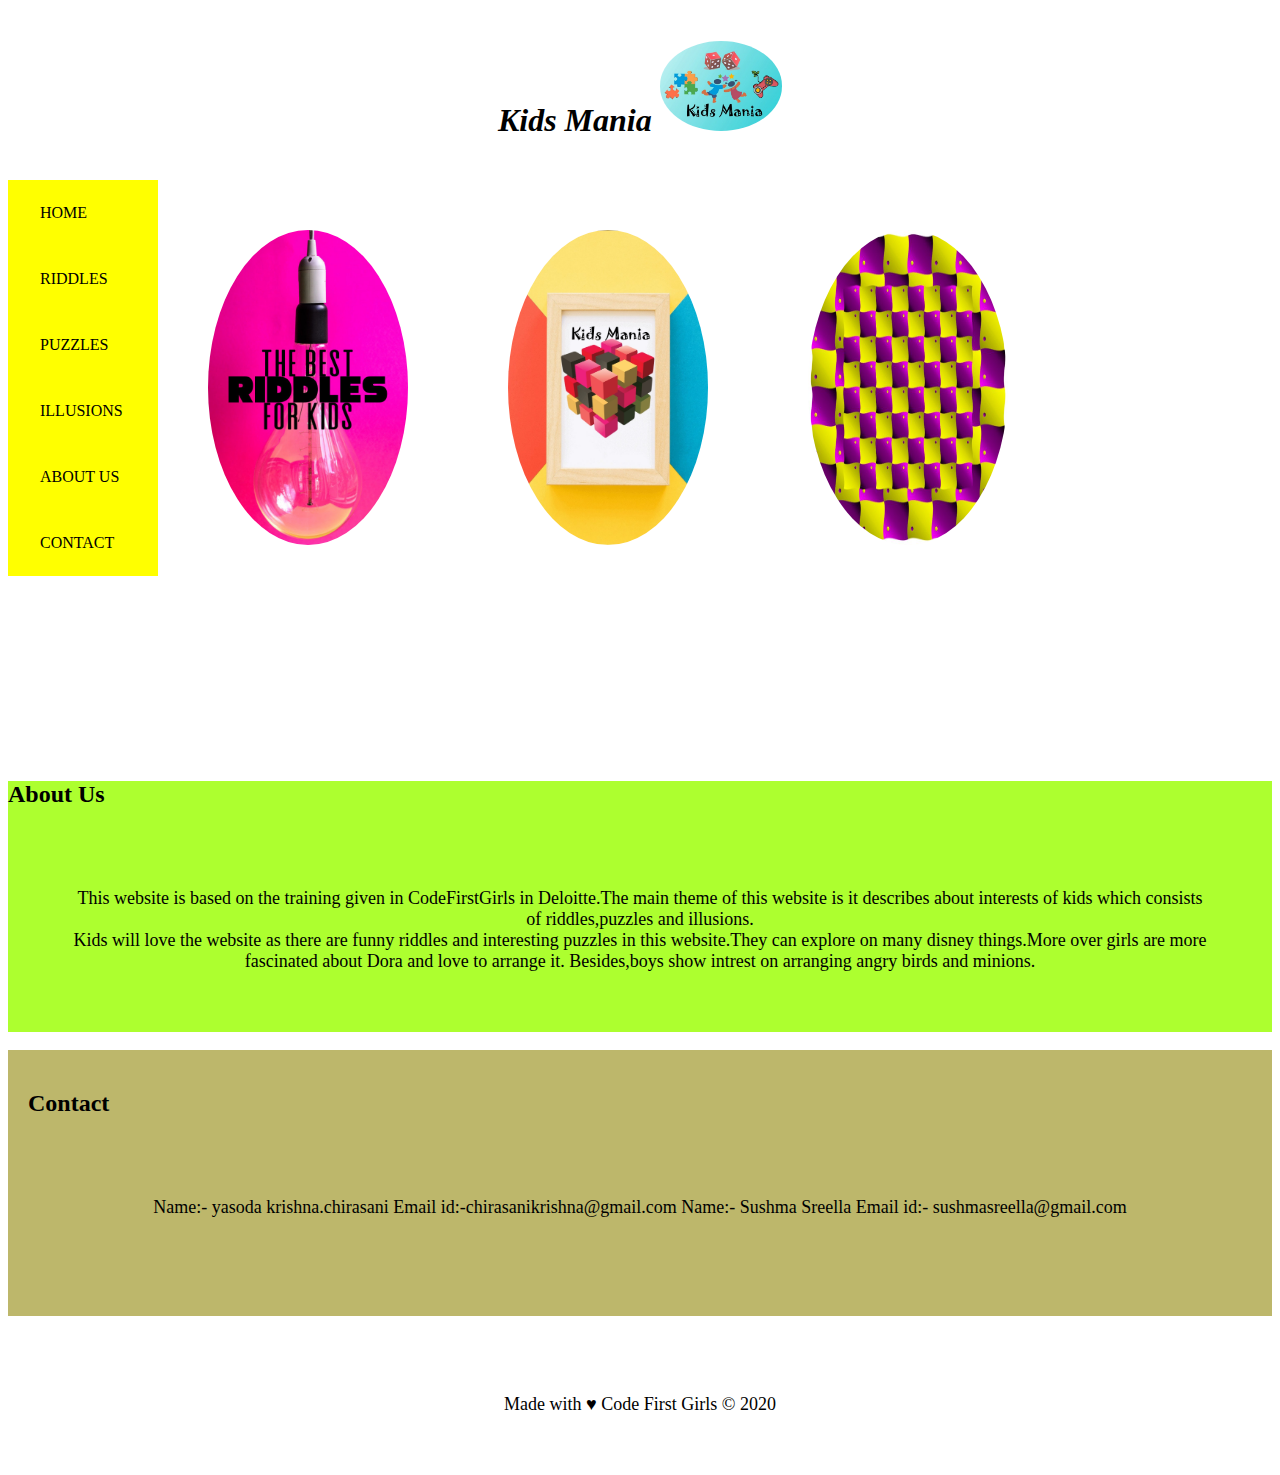
<file: index.html>
<!DOCTYPE html>
<html>
    <header>
        <title>Kids Mania</title>
        <link rel="stylesheet" href="main.css">
        </header>
    <body>
        <div class="slider">
            <div class="load">
        </div>
        <h1>Kids Mania
        <img id ="icon" src="pictures/logo.jpg" width=10%>
        </h1>
        
        <div class="flexA">
            <div>
        <nav>
        <ul>
            <li><a href="index.html">HOME</a></li>
            <li><a href="riddles.html">RIDDLES</a></li>
            <li><a href="puzzle.html">PUZZLES</a></li>
            <li><a href="illusions.html">ILLUSIONS</a></li>
            <li><a href="#about">ABOUT US</a></li>
            <li><a href="#contact">CONTACT</a></li>
          </ul></div>
        </nav>
          <!-- <div>
              <img src="/Users/varunvaddi/Desktop/Code First Girls/Kids Mania Website/kids and rainbow.jpg" width=100% height=380px;>
          </div>
          <div>
            <img src="/Users/varunvaddi/Desktop/Code First Girls/Kids Mania Website/rainbow with cycle.jpg" width=100% height=380px;>
        </div> -->
    <div class="flexB">
       <div class="flexItem"><a href="riddles.html"><img id ="icon" src="pictures/Riddles.jpeg" width="200" height="315"></a></div>
       <div class="flexItem"><a href="puzzle.html"><img id ="icon" src="pictures/Screenshot_20200315-214911__01.jpg" width="200" height="315"></a></div>
      <div class="flexItem"><a href="illusions.html"><img id ="icon" src="pictures/Illusions.jpg" width="200" height="315"></a></div>
    </div>
        </div>
        <br>
        <br>
        <br>
        <br>
       <br>
            <br>
            <br>
            <br>
            <br>
        <div class="hello">
   <h2 id="about"> About Us</h2>
<p> This website is  based on the training given in CodeFirstGirls in Deloitte.The main theme of this website 
    is it describes about interests of kids which consists of riddles,puzzles and illusions.
    <br>
    Kids will love the website as there are funny riddles and interesting puzzles in this website.They can explore on many
    disney things.More over girls are more fascinated about Dora and love to arrange it. Besides,boys show intrest on 
    arranging angry birds and minions.
    
</p>
</div>
<div class="hello4">
    <h2 id="contact">Contact</h2>
<p> Name:- yasoda krishna.chirasani
    Email id:-chirasanikrishna@gmail.com
    Name:- Sushma Sreella
    Email id:- sushmasreella@gmail.com

</div>
        <footer>
            <p> Made with &hearts; Code First Girls &copy; 2020</p>
        </footer>
    </body>
</html>
</file>
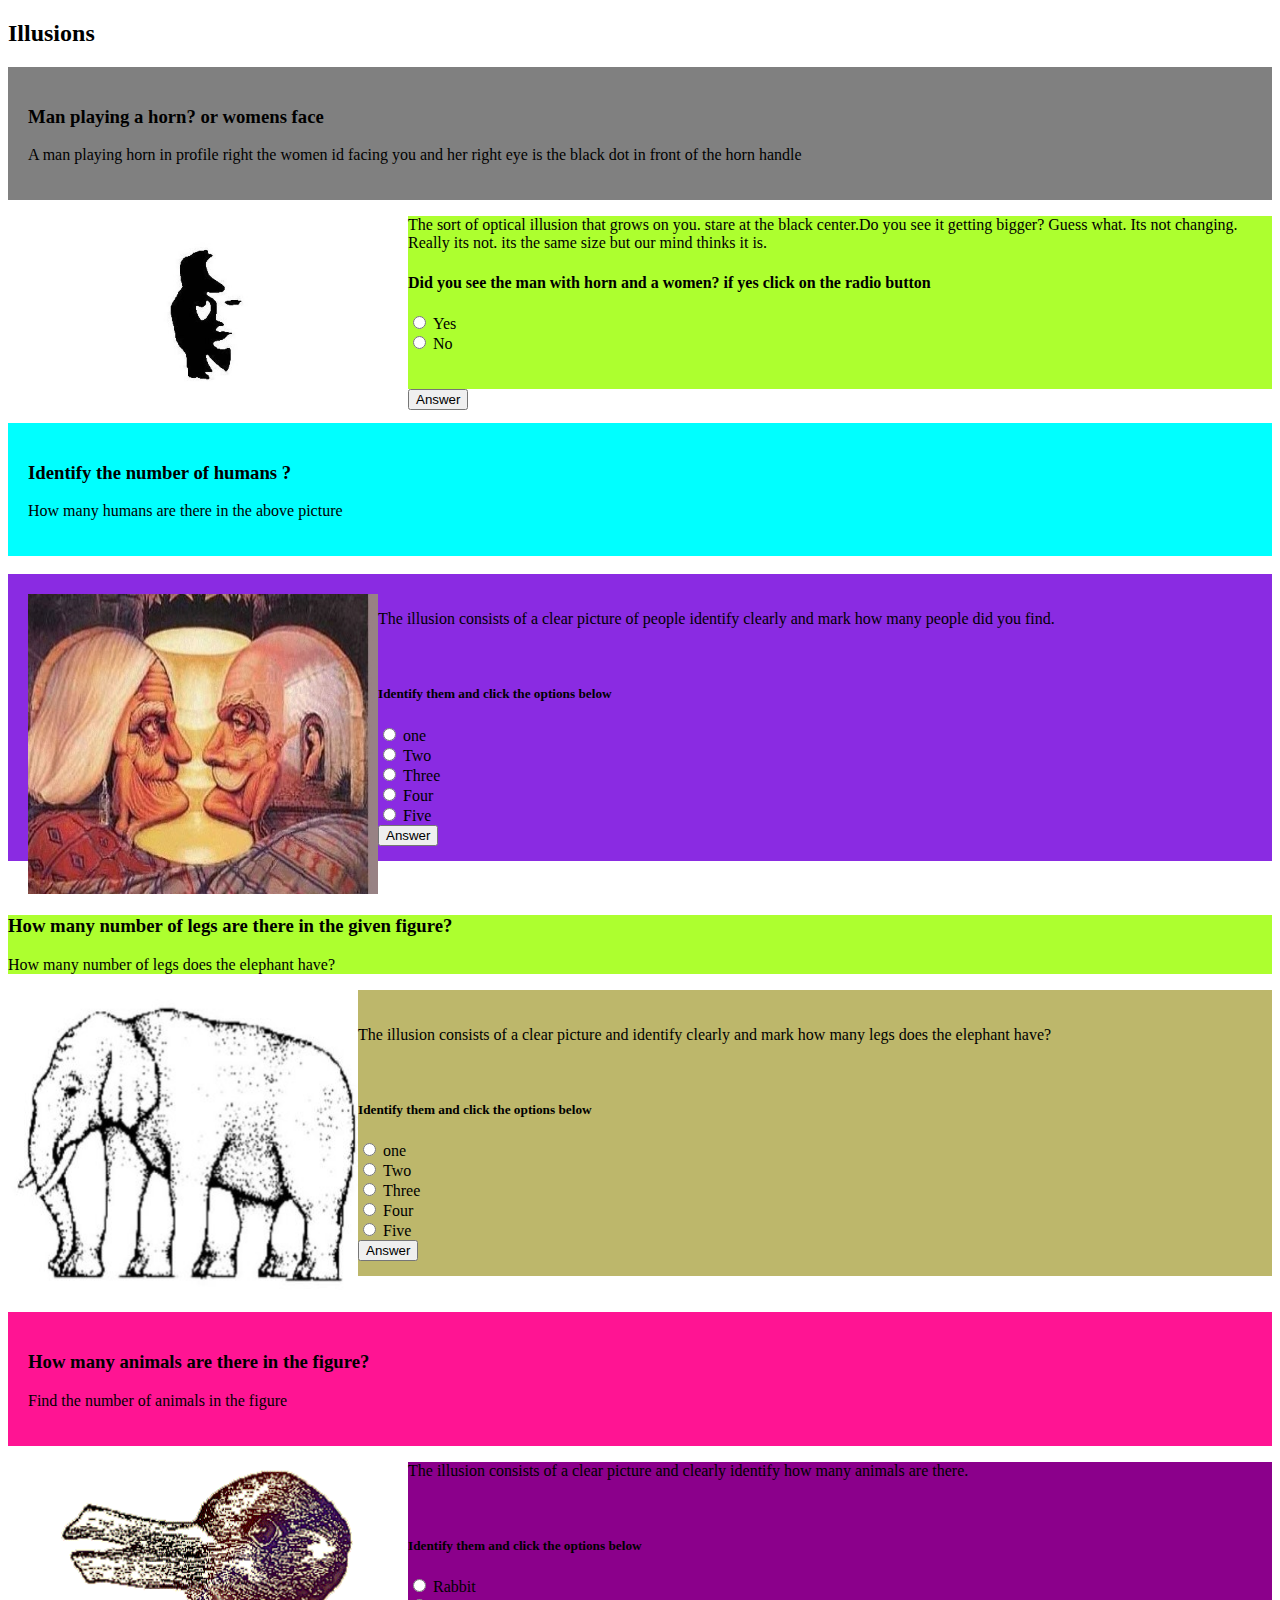
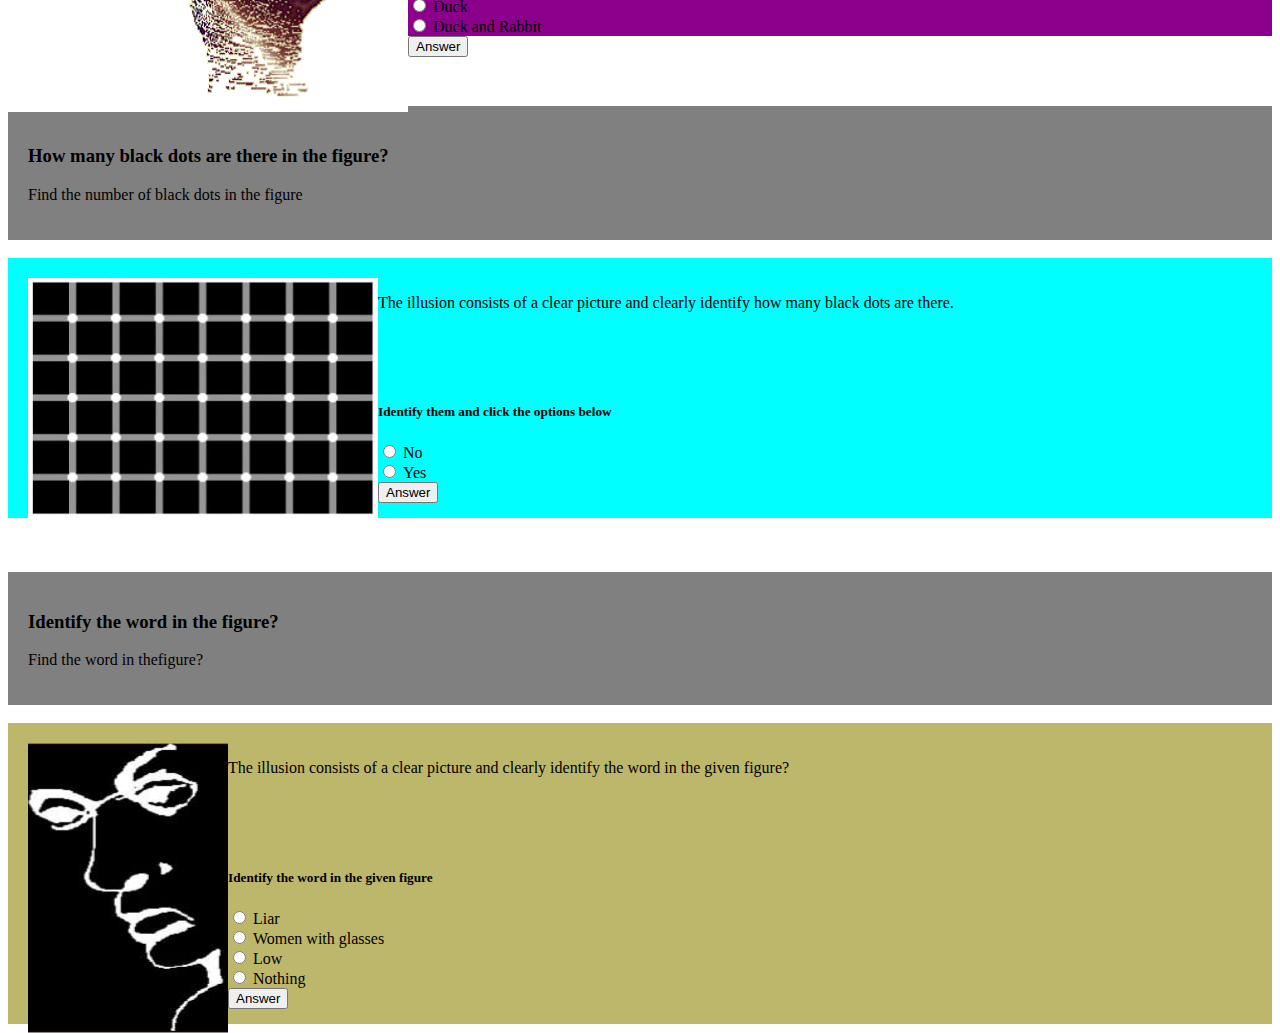
<file: illusions.html>
<!DOCTYPE html>
<head>
    <title>
        ILLUSIONS</title>
        <link rel="stylesheet" href="./illusionscss.css">
        <script src="./sample.js"></script>
</head>
    <h2>Illusions</h2>

<div class="hello1">
    <h3> Man playing a horn? or womens face</h3>
    <p style="font-family:cursive">
        A man playing horn in profile right the women id facing you and her right eye is the black dot
        in front of the horn handle
    </p>
</div>
<div class="hello">
    <img src="./pictures/man-or-woman.jpg" alt="image" height="200" width="400" style="float: left;">
<div class="yasoda2">
    <p style="font-family:cursive">
        The sort of optical illusion that grows on you. stare at the black center.Do you see it getting
        bigger? Guess what. Its not changing. Really its not. its the same size but our mind thinks it is.
        <h4 style="font-family: cursive;">Did you see the man with horn and a women? if yes click on the radio
            button</h4>
        <form>
            <input type="radio" id="yes" name="distniguish" value="yes">
            <label for="yes" style="font-family: cursive;">Yes</label><br>
            <input type="radio" id="no" name="distniguish" value="N0">
            <label for="No" style="font-family: cursive;">No</label><br>
            <br> <br>
        </form>
        <button style="float: left;" onclick="myfunction0()"> Answer</button>
        <p id="demo0"></p>
    </p>
    </div>
</div>
<br>
<div class="hello3">
    <h3> Identify the number of humans ?</h3>
    <p style="font-family: cursive;"> How many  humans are there in the above picture</p>
</div>
<br>
<div class="hello2">
    <img src="./pictures/oldpeople.jpeg" alt="old people image" height="300" width="350" style="float: left;">
    <p style="font-family: cursive;">
        The illusion consists of a clear picture of people identify clearly and mark how many people
        did you find.
        <br>  <br>
        &nbsp;
        <br>
        <h5 style="font-family:cursive;"> Identify them and click the options below</h5>
          <form>
              <input type="radio"id="One" name="identify" value="one">
              <label for="one" style="font-family: cursive;">one</label><br>
              <input type="radio" id="Two" name="identify" value="Two">
              <label for="Two" style="font-family: cursive;">Two</label><br>
              <input type="radio" id="Three" name="identify"value="Three">
              <label for="Three" style="font-family: cursive;">Three</label><br>
              <input type="radio" id="Four" name="identify"value="Four">
              <label for="Four" style="font-family: cursive;">Four</label><br>
              <input type="radio" id="Five" name="identify"value="Five">
              <label for="Five" style="font-family: cursive;">Five</label><br>
          </form>
        <button style="float: left;" onclick="myfunction()"> Answer</button>
        <p id="demo"></p>
</div>
<br>
 &nbsp;

<div class=hello>
    <h3> How many number of legs are there in the given figure?</h3>
    <p style="font-family: cursive;"> How many number of legs does the elephant have?</p>
    <img src="./pictures/elephant.jpg" alt="old people image" height="300" width="350" style="float: left;">
</div>
<div class="hello4">
    <p style="font-family: cursive;">
        The illusion consists of a clear picture and  identify clearly and mark how many  legs 
        does the elephant have?
        <br>  <br>
        &nbsp;
        <br>
        <h5 style="font-family:cursive;"> Identify them and click the options below</h5>
          <form>
              <input type="radio"id="One" name="identify" value="one">
              <label for="one" style="font-family: cursive;">one</label><br>
              <input type="radio" id="Two" name="identify" value="Two">
              <label for="Two" style="font-family: cursive;">Two</label><br>
              <input type="radio" id="Three" name="identify"value="Three">
              <label for="Three" style="font-family: cursive;">Three</label><br>
              <input type="radio" id="Four" name="identify"value="Four">
              <label for="Four" style="font-family: cursive;">Four</label><br>
              <input type="radio" id="Five" name="identify"value="Five">
              <label for="Five" style="font-family: cursive;">Five</label><br>
          </form>
        <button style="float: left;" onclick="myfunction1()"> Answer</button>
        <p id="demo1"></p>
</div>
<br>
<br>
<div class= "hello5">
    <h3> How many  animals are there in the figure?</h3>
    <p style="font-family: cursive;"> Find the number of animals in the figure</p>
    </div>
    <div class="yasoda1">
    <img src="./pictures/rabbit.gif" alt="rabbit image" height="250" width="400" style="float: left;">
    <p style="font-family: cursive;">
        The illusion consists of a clear picture and clearly identify  how many   animals are
        there.
        <br>  <br>
        &nbsp;
        <br>
        <h5 style="font-family:cursive;"> Identify them and click the options below</h5>
          <form>
              <input type="radio"id="rabbit" name="identify" value="Rabbit">
              <label for="one" style="font-family: cursive;">Rabbit</label><br>
              <input type="radio" id="Duck" name="identify" value="Duck">
              <label for="Two" style="font-family: cursive;">Duck</label><br>
              <input type="radio" id="Duck" name="identify" value="Duck">
              <label for="Two" style="font-family: cursive;">Duck and Rabbit</label><br>
              </form>
              <button style="float: left;" onclick="myfunction2()"> Answer</button>
              <p id="demo2"></p>
              </p>
</div>
              <br>
              <br> &nbsp;
              
<div class="hello1">
<h3> How many black dots are there in the figure?</h3>
    <p style="font-family: cursive;"> Find the number of  black dots in the figure</p>
</div>
<br>
<div class="hello3">
    <img src="./pictures/dots.jpg" alt="blackdots image" height="240" width="350" style="float: left;">
    <p style="font-family: cursive;"> The illusion consists of a clear picture and clearly identify  how many black dots are
        there.</p>
        <br>  <br>
        &nbsp;
        <br>
        <h5 style="font-family:cursive;"> Identify them and click the options below</h5>
          <form>
              <input type="radio"id="no" name="identify" value="no">
              <label for="one" style="font-family: cursive;">No</label><br>
              <input type="radio" id="yes" name="identify" value="yes">
              <label for="Two" style="font-family: cursive;">Yes</label><br>
              </form>
              
              <button style="float: left;" onclick="myfunction3()"> Answer</button>
              <p id="demo3"></p>
            </div>
              <br>
              <br> &nbsp;

 <div class="hello1">
<h3>  Identify the word in the figure?</h3>
    <p style="font-family: cursive;"> Find the  word in thefigure?</p>
 </div>
 <br>
 <div class="hello4">
    <img src="./pictures/lair.jpeg" alt="fish image" height="290" width="200" style="float: left;">
    <p style="font-family: cursive;"> The illusion consists of a clear picture and clearly identify
        the word  in the given figure?
        </p>
        <br>  <br>
        &nbsp;
        <br>
        <h5 style="font-family:cursive;"> Identify  the  word  in the given 
        figure  </h5>
          <form>
              <input type="radio"id="no" name="identify" value="no">
              <label for="Five" style="font-family: cursive;">Liar</label><br>
              <input type="radio" id="yes" name="identify" value="yes">
              <label for="Seven" style="font-family: cursive;">Women with glasses</label><br>
              <input type="radio" id="yes" name="identify" value="yes">
              <label for="eleven" style="font-family: cursive;"> Low</label><br>
              <input type="radio" id="yes" name="identify" value="yes">
              <label for="fifteen" style="font-family: cursive;">Nothing</label><br>
              </form>
              
              <button style="float: left;" onclick="myfunction4()"> Answer</button>
              <p id="demo4"></p>
          </div>

</body>

</html>
</file>
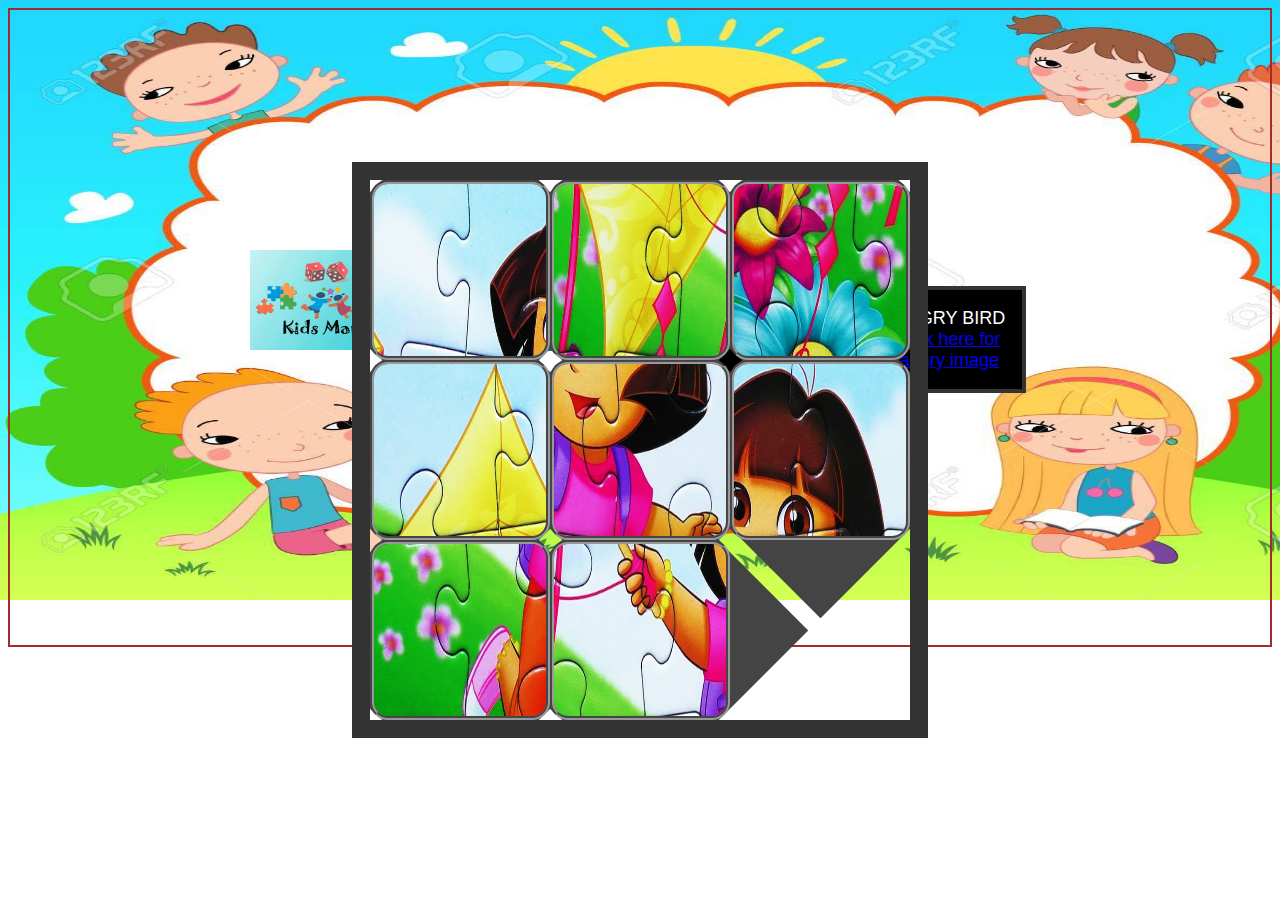
<file: puzzle.html>
<!DOCTYPE html>

<head>
    <title> puzzles</title>
    <link rel="stylesheet" href="main2.css">
</head>
<body>
  <header>
    <img src="pictures/logo.jpg" width="150" height="100" style="float: left;">
  </header>
<input type="radio" id="cage" name="image" checked>
<input type="radio" id="cageAnim" name="image">
<input type="radio" id="cageKitten" name="image">
<label class="selectBG" style="" for="cage">DORA</label>
<label class="selectBG" style="float:right;" for="cageAnim">ANGRY BIRD 
<a href="pictures/angrybird.png">click here for angry image</a></label>
<label class="selectBG"  style="float:right;"for="cageKitten">MINION <br>
<a href="pictures/minion.jpg">click here for minions</a> </label>

<input type="radio" id="a-up" name="a-vertical">
<input type="radio" id="a-middle" name="a-vertical" checked>
<input type="radio" id="a-down" name="a-vertical">
<input type="radio" id="a-left" name="a-horazontal" checked>
<input type="radio" id="a-center" name="a-horazontal">
<input type="radio" id="a-right" name="a-horazontal">
<input type="radio" id="b-up" name="b-vertical" checked>
<input type="radio" id="b-middle" name="b-vertical">
<input type="radio" id="b-down" name="b-vertical">
<input type="radio" id="b-left" name="b-horazontal" checked>
<input type="radio" id="b-center" name="b-horazontal">
<input type="radio" id="b-right" name="b-horazontal">
<input type="radio" id="c-up" name="c-vertical">
<input type="radio" id="c-middle" name="c-vertical" checked>
<input type="radio" id="c-down" name="c-vertical">
<input type="radio" id="c-left" name="c-horazontal">
<input type="radio" id="c-center" name="c-horazontal">
<input type="radio" id="c-right" name="c-horazontal" checked>
<input type="radio" id="d-up" name="d-vertical" checked>
<input type="radio" id="d-middle" name="d-vertical">
<input type="radio" id="d-down" name="d-vertical">
<input type="radio" id="d-left" name="d-horazontal">
<input type="radio" id="d-center" name="d-horazontal" checked>
<input type="radio" id="d-right" name="d-horazontal">
<input type="radio" id="e-up" name="e-vertical">
<input type="radio" id="e-middle" name="e-vertical">
<input type="radio" id="e-down" name="e-vertical" checked>
<input type="radio" id="e-left" name="e-horazontal">
<input type="radio" id="e-center" name="e-horazontal" checked>
<input type="radio" id="e-right" name="e-horazontal">
<input type="radio" id="f-up" name="f-vertical">
<input type="radio" id="f-middle" name="f-vertical" checked>
<input type="radio" id="f-down" name="f-vertical">
<input type="radio" id="f-left" name="f-horazontal">
<input type="radio" id="f-center" name="f-horazontal" checked>
<input type="radio" id="f-right" name="f-horazontal">
<input type="radio" id="g-up" name="g-vertical" checked>
<input type="radio" id="g-middle" name="g-vertical">
<input type="radio" id="g-down" name="g-vertical">
<input type="radio" id="g-left" name="g-horazontal">
<input type="radio" id="g-center" name="g-horazontal">
<input type="radio" id="g-right" name="g-horazontal" checked>
<input type="radio" id="h-up" name="h-vertical">
<input type="radio" id="h-middle" name="h-vertical">
<input type="radio" id="h-down" name="h-vertical" checked>
<input type="radio" id="h-left" name="h-horazontal" checked>
<input type="radio" id="h-center" name="h-horazontal">
<input type="radio" id="h-right" name="h-horazontal">

<div class="board">
  <div class="peice-a">
    <label for="a-up"></label>
    <label for="a-middle"></label>
    <label for="a-down"></label>
    <label for="a-left"></label>
    <label for="a-center"></label>
    <label for="a-right"></label>
  </div>
  <div class="peice-b">
    <label for="b-up"></label>
    <label for="b-middle"></label>
    <label for="b-down"></label>
    <label for="b-left"></label>
    <label for="b-center"></label>
    <label for="b-right"></label>
  </div>
  <div class="peice-c">
    <label for="c-up"></label>
    <label for="c-middle"></label>
    <label for="c-down"></label>
    <label for="c-left"></label>
    <label for="c-center"></label>
    <label for="c-right"></label>
  </div>
  <div class="peice-d">
    <label for="d-up"></label>
    <label for="d-middle"></label>
    <label for="d-down"></label>
    <label for="d-left"></label>
    <label for="d-center"></label>
    <label for="d-right"></label>
  </div>
  <div class="peice-e">
    <label for="e-up"></label>
    <label for="e-middle"></label>
    <label for="e-down"></label>
    <label for="e-left"></label>
    <label for="e-center"></label>
    <label for="e-right"></label>
  </div>
  <div class="peice-f">
    <label for="f-up"></label>
    <label for="f-middle"></label>
    <label for="f-down"></label>
    <label for="f-left"></label>
    <label for="f-center"></label>
    <label for="f-right"></label>
  </div>
  <div class="peice-g">
    <label for="g-up"></label>
    <label for="g-middle"></label>
    <label for="g-down"></label>
    <label for="g-left"></label>
    <label for="g-center"></label>
    <label for="g-right"></label>
  </div>
  <div class="peice-h">
    <label for="h-up"></label>
    <label for="h-middle"></label>
    <label for="h-down"></label>
    <label for="h-left"></label>
    <label for="h-center"></label>
    <label for="h-right"></label>
  </div>
</div>
<div class="winner">WINNER!</div>
</div>
<br>
<br>
</body>
</html>
</file>
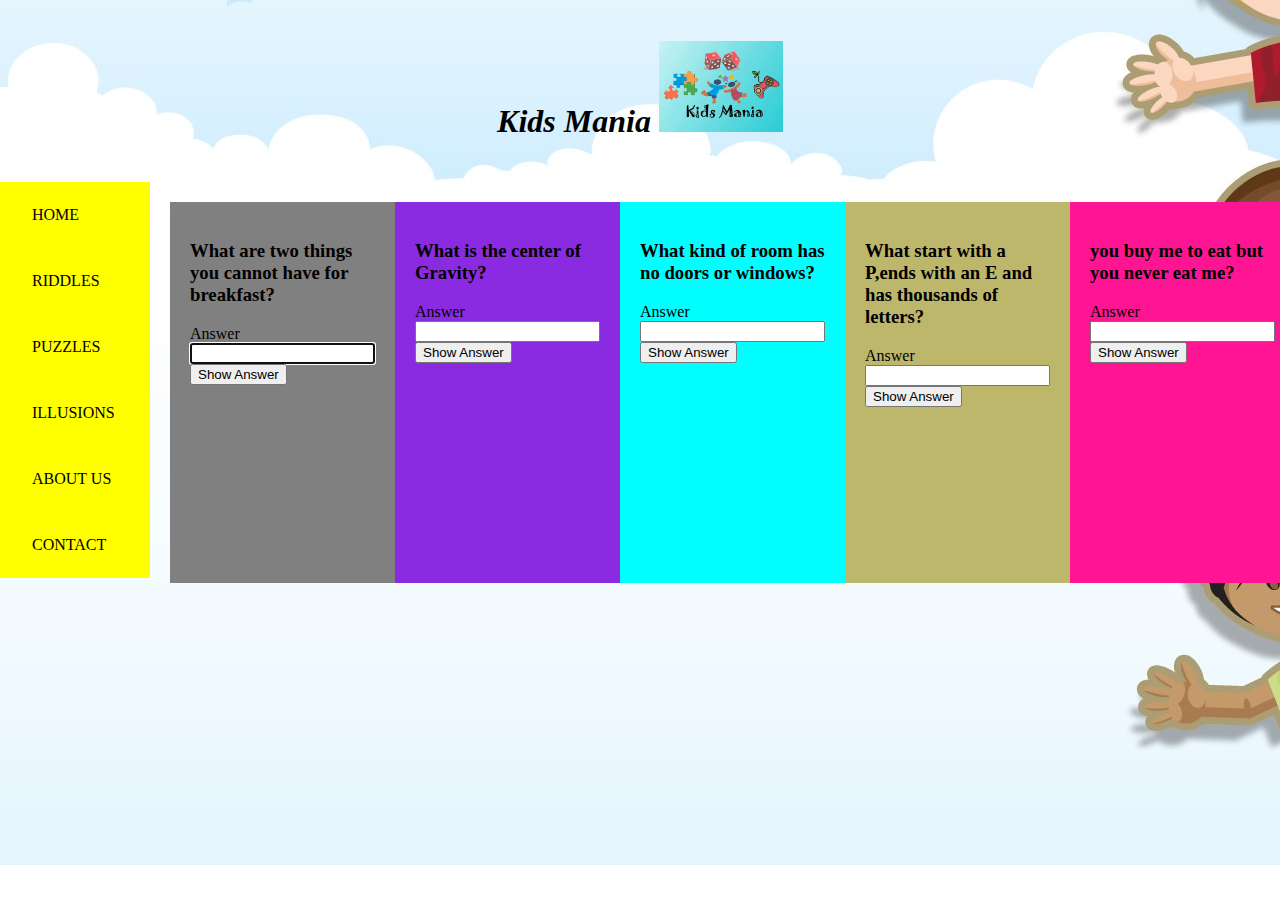
<file: riddles.html>
<!DOCTYPE html>
<html>
    <header>
        <title>Kids Mania</title>
        <link rel="stylesheet" href="main.css">
        <script src="sample.js"> </script>
        </header>
        <style>
            body{
                background-position:center; 
                background-repeat: no-repeat;
                background-image: url("pictures/img2.jpg");
                margin: 0;
            }
        </style>
    <body>
        <h1>Kids Mania
        <img src="pictures/logo.jpg" width=10%>
        </h1>
        <div class="flexA">
            <div>
        <ul>
            <li><a href="index.html">HOME</a></li>
            <li><a href="riddles.html">RIDDLES</a></li>
            <li><a href="puzzle.html">PUZZLES</a></li>
            <li><a href="illusions.html">ILLUSIONS</a></li>
            <li><a href="#">ABOUT US</a></li>
            <li><a href="#">CONTACT</a></li>
          </ul></div>
          <div class ="flexR">
             <!-- <h2>1)What are the two things you cannot have for breakfast?</h2>
              <form>
                <label for="fname">Answer</label>
                <input type="text" id="fname" name="fname" autofocus><br>
            </form>
            <button style="float:center;" onclick="riddlesfunction()">Show Answer</button>
              <h2>2)What is at the center of Gravity?</h2>
              <h2>3)What kind of room has no doors and windows?</h2>
              <h2>4)What starts with P,ends with E and has thousands of letters?</h2>
              <h2>5)You Buy me to eat but you never eat me.who am I?</h2> -->
              <div class="hello1">
                <h3 style="font-family: cursive;"> What are two things you cannot have for breakfast?</h3>
            <form>
                <label for="fname">Answer</label>
                <input type="text" id="fname" name="fname" autofocus>
            </form>
            <button style="float:center;" onclick="riddlesfunction()">Show Answer</button>
            <p id="rid"></p>
            </div>
            <div class="hello2">
                <h3 style="font-family: cursive;">What is the center of Gravity?</h3>
             <form>
                 <label for="fname">Answer</label>
                 <input type="text" id="fname" name="fname" autofocus><br>
             </form>
            <button style="float:center;" onclick="riddlefunction1()">Show Answer</button>
            <p id="rid1"></p>
            </div>
            <div class="hello3">
                <h3 style="font-family: cursive;">What kind of room has no doors or windows?</h3>
             <form>
                 <label for="fname">Answer</label>
                 <input type="text" id="fname" name="fname" autofocus><br>
             </form>
            <button style="float:center;" onclick="riddlefunction2()">Show Answer</button>
            <p id="rid2"></p>
            </div>
            <div class="hello4">
                <h3 style="font-family: cursive;">What start with a P,ends with an E and has thousands of letters?</h3>
             <form>
                 <label for="fname">Answer</label>
                 <input type="text" id="fname" name="fname" autofocus><br>
             </form>
            <button style="float:center;" onclick="riddlefunction3()">Show Answer</button>
            <p id="rid3"></p>
            </div>
            <div class="hello5">
                <h3 style="font-family: cursive;">you buy me to eat but you never eat me?</h3>
             <form>
                 <label for="fname">Answer</label>
                 <input type="text" id="fname" name="fname" autofocus>
             </form>
            <button style="float:center;" onclick="riddlefunction4()">Show Answer</button>
            <p id="rid4"></p>
          </div>
            </div>
           <!--
        <footer>
            <p> Made with &hearts; Code First Girls &copy; 2020</p>
        </footer> 
    -->
    </body>
</html>
</file>
<file: main.css>
.hello{
  background-color:greenyellow;
}
.hello1{
  background-color: grey;
  padding:20px;
}
.hello2{
  background-color: blueviolet;
  padding:20px;
}
.hello3{
  background-color: cyan;
  padding:20px;
}
.hello4{
  background-color: darkkhaki;
  padding:20px;
}
.hello5{
  background-color: deeppink;
  padding:20px;
}
 .load{
   animation: slide 2s;
 }
 .slider{
    background-repeat: no-repeat;
    /*background-attachment: fixed;*/
    background-position: center;
    background-size: cover;
    width: 100%;
    height: 100vh;
    margin: 0;
    animation: slide 10s infinite;
 }
 @keyframes slide{
          0%{
            background-image: url("pictures/img1.jpg");
          }
          20%{
            background-image: url("pictures/img1.jpg");
          }
          20.01%{
            background-image: url("pictures/img2.jpg");
          }
          40%{
            background-image: url("pictures/img2.jpg");
          }
          40.01%{
            background-image: url("pictures/img3.jpg");
          }
          60%{
            background-image: url("pictures/img3.jpg");
          }
          60.01%{
            background-image: url("pictures/img4.jpg");
          }
          80%{
            background-image: url("pictures/img4.jpg");
          }
          80.01%{
            background-image: url("pictures/img5.jpeg");
          }
          100%{
            background-image: url("pictures/img5.jpeg");
          }
        }         
h1{
    text-align: center;
    font-style: oblique;
    /*background-color:yellowgreen;*/
    padding: 20px;
}
p{
   text-align: center;
   /*background-color:yellowgreen; */
   padding: 60px;
   font-size: large;
}
ul {
    list-style-type: none;
    margin: 0;
    padding: 0;
    width: 150px;
    background-color:yellow;
}
  li a {
    display: block;
    text-align: left;
    color:Black;
    padding: 24px 32px;
    text-decoration: none;
  }
  li a:hover {
    background-color: rgb(155, 63, 63);
    color: white; 
  }

  .flexA{
    display: flex;
    justify-content: row;
  }
  .flexItem {
    padding: 50px;
  }
  .flexB{
    display: flex;
    justify-content: center;
  }

  .flexR{
    display: flex;
    justify-content: row;
    padding: 20px;
   
  }
  #icon {
    border-radius: 50%;
  }

  #icon:hover {
    animation: shake 0.5s;
    animation-iteration-count: infinite;
  }
  
  @keyframes shake {
    0% { transform: translate(1px, 1px) rotate(0deg); }
    10% { transform: translate(-1px, -2px) rotate(-1deg); }
    20% { transform: translate(-3px, 0px) rotate(1deg); }
    30% { transform: translate(3px, 2px) rotate(0deg); }
    40% { transform: translate(1px, -1px) rotate(1deg); }
    50% { transform: translate(-1px, 2px) rotate(-1deg); }
    60% { transform: translate(-3px, 1px) rotate(0deg); }
    70% { transform: translate(3px, 1px) rotate(-1deg); }
    80% { transform: translate(-1px, -1px) rotate(1deg); }
    90% { transform: translate(1px, 2px) rotate(0deg); }
    100% { transform: translate(1px, -2px) rotate(-1deg); }
  }
</file>
<file: illusionscss.css>
.hello{
    background-color:greenyellow;
  }
  .hello1{
    background-color: grey;
    padding:20px;
  }
  .hello2{
    background-color: blueviolet;
    padding:20px;
  }
  .hello3{
    background-color: cyan;
    padding:20px;
  }
  .hello4{
    background-color: darkkhaki;
    padding:20px;
  }
  .hello5{
    background-color: deeppink;
    padding:20px;
  }
  .yasoda1{
    background-color: darkmagenta;
  }
</file>
<file: main2.css>
input[type="radio"]{
  display:none;
}
body{
  border:2px solid brown;
  padding:240px;
  background:url(pictures/kids3.jpg);
  background-repeat: no-repeat;
  background-size: 1400px 600px;
  text-align:center;
}
.board{
  font-size:1vmin;
  outline:2em solid #333;
  width:60em;
  height:60em;
  position:absolute;
  left:calc(50% - 30em);
  top:calc(50% - 30em);
  overflow:hidden;
}
[class^=peice]{
  position:absolute;
  width:20em;
  height:20em;
  transition:top .5s, left .5s;
}
[class^=peice]::after{
  content:'';
  position:absolute;
  top:0;
  left:0;
  right:0;
  bottom:0;
  z-index:10;
  background-size:60em 60em;
  border-radius:2em;
  border:.5em groove #999;
  box-sizing:box-border;
}
.peice-a::after{
  background-position:top left;
}
.peice-b::after{
  background-position:top center;
}
.peice-c::after{
  background-position:top right;
}
.peice-d::after{
  background-position:center left;
}
.peice-e::after{
  background-position:center center;
}
.peice-f::after{
  background-position:center right;
}
.peice-g::after{
  background-position:bottom left;
}
.peice-h::after{
  background-position:bottom center;
}
[class^=peice] label{
  display:block;
  width: 13em;
  height: 13em;
  position:absolute;
  transform:rotate(45deg);
  background:#444;
}
[class^=peice] label:hover{
  background:#666;
  outline:.5em solid #111;
}
[class^=peice] label[for$="up"]{
  top: -6em;
  left:3.5em;
}
[class^=peice] label[for$="middle"]{
  display:none;
  z-index:5;
  left:3.5em;
}
[class^=peice] label[for$="down"]{
  bottom: -6em;
  left:3.5em;
}
[class^=peice] label[for$="left"]{
  left: -6em;
  top:3.5em;
}
[class^=peice] label[for$="center"]{
  display:none;
  z-index:5;
  top:3.5em;
}
[class^=peice] label[for$="right"]{
  right: -6em;
  top:3.5em;
}

#a-up:checked ~* [for="a-middle"],
#b-up:checked ~* [for="b-middle"],
#c-up:checked ~* [for="c-middle"],
#d-up:checked ~* [for="d-middle"],
#e-up:checked ~* [for="e-middle"],
#f-up:checked ~* [for="f-middle"],
#g-up:checked ~* [for="g-middle"],
#h-up:checked ~* [for="h-middle"]{
  display:block;
  transform:translate(0,13em) rotate(45deg);
}
#a-down:checked ~* [for="a-middle"],
#b-down:checked ~* [for="b-middle"],
#c-down:checked ~* [for="c-middle"],
#d-down:checked ~* [for="d-middle"],
#e-down:checked ~* [for="e-middle"],
#f-down:checked ~* [for="f-middle"],
#g-down:checked ~* [for="g-middle"],
#h-down:checked ~* [for="h-middle"]{
  display:block;
  transform:translate(0,-6em) rotate(45deg);
}
#a-left:checked ~* [for="a-center"],
#b-left:checked ~* [for="b-center"],
#c-left:checked ~* [for="c-center"],
#d-left:checked ~* [for="d-center"],
#e-left:checked ~* [for="e-center"],
#f-left:checked ~* [for="f-center"],
#g-left:checked ~* [for="g-center"],
#h-left:checked ~* [for="h-center"]{
  display:block;
  transform:translate(13em,0) rotate(45deg);
}
#a-right:checked ~* [for="a-center"],
#b-right:checked ~* [for="b-center"],
#c-right:checked ~* [for="c-center"],
#d-right:checked ~* [for="d-center"],
#e-right:checked ~* [for="e-center"],
#f-right:checked ~* [for="f-center"],
#g-right:checked ~* [for="g-center"],
#h-right:checked ~* [for="h-center"]{
  display:block;
  transform:translate(-6em,0) rotate(45deg);
}

#a-up:checked ~ * .peice-a,
#b-up:checked ~ * .peice-b,
#c-up:checked ~ * .peice-c,
#d-up:checked ~ * .peice-d,
#e-up:checked ~ * .peice-e,
#f-up:checked ~ * .peice-f,
#g-up:checked ~ * .peice-g,
#h-up:checked ~ * .peice-h{
  top:0;
}
#a-middle:checked ~ * .peice-a,
#b-middle:checked ~ * .peice-b,
#c-middle:checked ~ * .peice-c,
#d-middle:checked ~ * .peice-d,
#e-middle:checked ~ * .peice-e,
#f-middle:checked ~ * .peice-f,
#g-middle:checked ~ * .peice-g,
#h-middle:checked ~ * .peice-h{
  top:20em;
}
#a-down:checked ~ * .peice-a,
#b-down:checked ~ * .peice-b,
#c-down:checked ~ * .peice-c,
#d-down:checked ~ * .peice-d,
#e-down:checked ~ * .peice-e,
#f-down:checked ~ * .peice-f,
#g-down:checked ~ * .peice-g,
#h-down:checked ~ * .peice-h{
  top:40em;
}
#a-left:checked ~ * .peice-a,
#b-left:checked ~ * .peice-b,
#c-left:checked ~ * .peice-c,
#d-left:checked ~ * .peice-d,
#e-left:checked ~ * .peice-e,
#f-left:checked ~ * .peice-f,
#g-left:checked ~ * .peice-g,
#h-left:checked ~ * .peice-h{
  left:0;
}
#a-center:checked ~ * .peice-a,
#b-center:checked ~ * .peice-b,
#c-center:checked ~ * .peice-c,
#d-center:checked ~ * .peice-d,
#e-center:checked ~ * .peice-e,
#f-center:checked ~ * .peice-f,
#g-center:checked ~ * .peice-g,
#h-center:checked ~ * .peice-h{
  left:20em;
}
#a-right:checked ~ * .peice-a,
#b-right:checked ~ * .peice-b,
#c-right:checked ~ * .peice-c,
#d-right:checked ~ * .peice-d,
#e-right:checked ~ * .peice-e,
#f-right:checked ~ * .peice-f,
#g-right:checked ~ * .peice-g,
#h-right:checked ~ * .peice-h{
  left:40em;
}
.winner{
  font-family:arial;
  color: #fff;
  text-align: center;
  font-size: 4vw;
  z-index: 100;
  width:100%;
  height:2em;
  position:absolute;
  top:calc(50% - 1em);
  line-height: 2em;
  background: red;
  transform:scale(0);
}
#a-up:checked ~ #a-left:checked ~ #b-up:checked ~ #b-center:checked ~ #c-up:checked ~ #c-right:checked ~ #d-middle:checked ~ #d-left:checked ~ #e-middle:checked ~ #e-center:checked ~ #f-middle:checked ~ #f-right:checked ~ #g-down:checked ~ #g-left:checked ~ #h-down:checked ~ #h-center:checked ~ .winner{
  animation:winner 3s 1 1s;
}
@keyframes winner{
  0%,100%{transform:scale(0);}
  10%,90%{transform:scale(1);}
}

.selectBG{
  display:inline-block;
  font-family:arial;
  font-size:2vmin;
  width:8em;
  text-align:center;
  padding:1em 0;
  background:#000;
  color:#fff;
  border:.25em solid #333;
  margin:2em .25em;
}
#cage:checked ~ *[for="cage"],
#cageAnim:checked ~ *[for="cageAnim"],
#cageKitten:checked ~ *[for="cageKitten"]{
  border-bottom-color:teal;
}
#cage:checked ~ * [class^=peice]::after{
  background-image:url(pictures/maxresdefault.jpg);
}
#cageAnim:checked ~ * [class^=peice]::after{
  background-image:url(pictures/angrybird.png);
}  
#cageKitten:checked ~ * [class^=peice]::after{
  background-image:url(pictures/minion.jpg);
}
</file>
